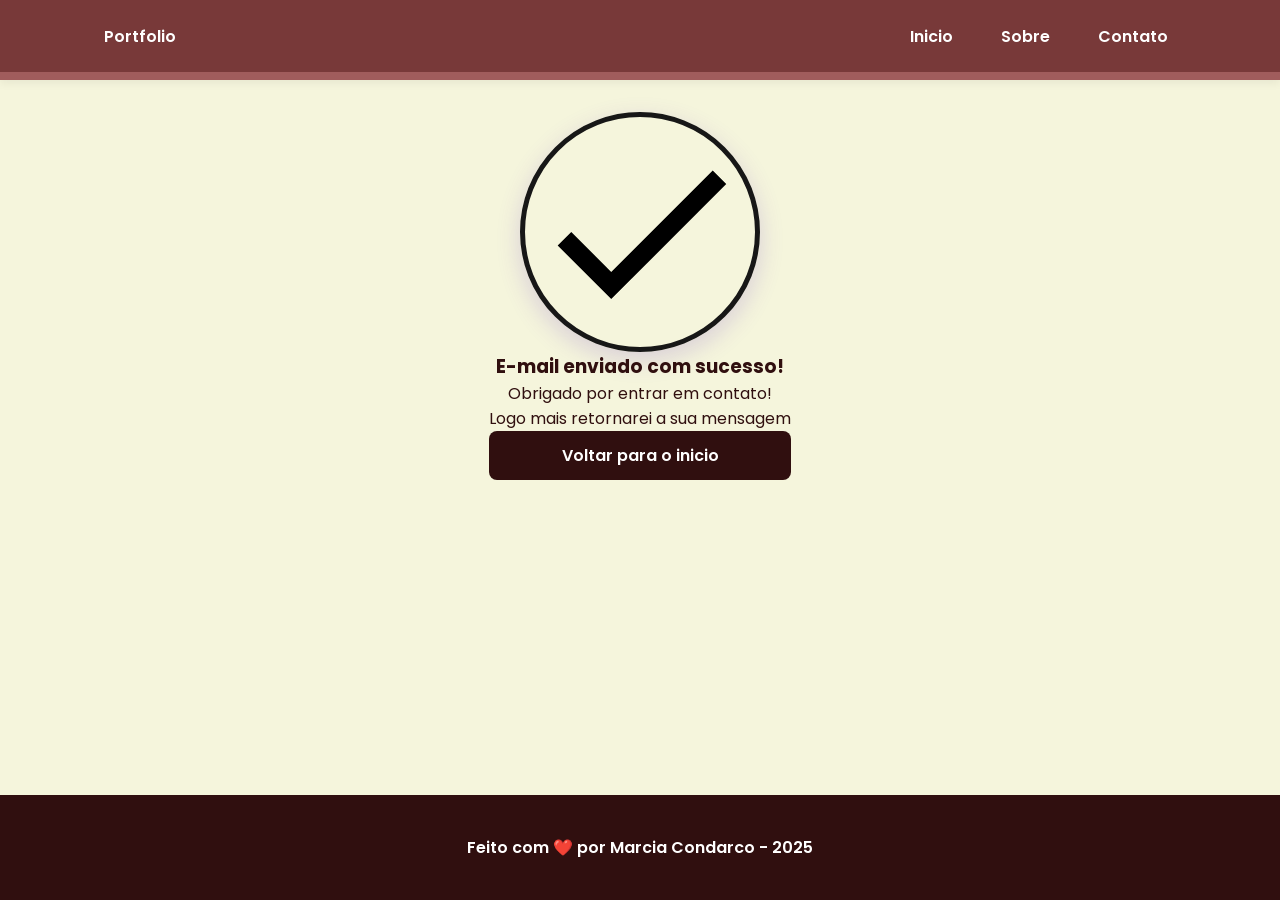
<file: sucess.html>
<!DOCTYPE html>
<html lang="pt-bt">
<head>
        <!-- Servidores de Fontes do Google -->
<link rel="preconnect" href="https://fonts.googleapis.com">
<link rel="preconnect" href="https://fonts.gstatic.com" crossorigin>

    <!-- Fonte do Google - Poppins -->
<link href="https://fonts.googleapis.com/css2?family=Poppins&display=swap" rel="stylesheet">
    <meta charset="UTF-8">
    <meta name="viewport" content="width=device-width, initial-scale=1.0">
    <!-- Meta tags essenciais -->
    <meta name="author" content="Marcia Gisseli Condarco">
    <meta name="description" content="Portfolio de Marcia Gisseli Condarco, desenvolvedora fullstack">
    <meta name="robots" content="index, follow"> 
    <!-- favicon -->
    <link rel="icon" type="image/svg+xml" href="assets/img/favicon.svg">

    <!-- link para o css -->
    <link rel="stylesheet" href="./assets/css/style.css">
    <title>Portfolio da Marcia Gisseli</title>
</head>
<body>
        <!-- Navbar -->
    <header class="flex menu_container">
        <article class="menu_content">
            <div>
                <a href="#">Portfolio</a>
            </div>

            <nav>
                <ul class="flex menu_list">
                    <li><a href="#hero">Inicio</a></li>
                    <li><a href="#about">Sobre</a></li>
                    <li><a href="#contact">Contato</a></li>
                </ul>
            </nav>
        </article>
    </header>
    <!-- hero -->
    <main>
        <article id="sucesso" class="sucesso_container">
            <article class="sucesso_content">
                <figure class="sucesso_image">
                    <img src="./assets/img/sucess.svg" alt="imagem de sinal correta" class="float-animation">
                </figure>
                <h1>E-mail enviado com sucesso!</h1>
                <p>Obrigado por entrar em contato!</p>
                <p>Logo mais retornarei a sua mensagem </p>
                <a href="./index.html#hero" class="botao">Voltar para o inicio</a>
            </article>
        </article>
    </main>
</body>
    <footer>
        Feito com ❤️ por Marcia Condarco - 2025
    </footer>
</html>
</file>
<file: assets/css/style.css>
/* Reset do Navegador */
* {
    margin: 0;
    padding: 0;
    box-sizing: border-box;
    text-decoration: none;
    outline: none;
    font-family: 'Poppins', sans-serif;
}

/* === VARIÁVEIS === */
:root {
    /* Cores */
    --purple-50:  #f4eaff; 
    --purple-100: #e9dcfa; 
    --purple-200: #cdb3f0; 
    --purple-300: #b186e5; 
    --purple-400: #9460db; 
    --purple-500: #6b36c8; 
    --purple-600: #5b2ca0; 
    --purple-700: #4c2177; 
    --purple-800: #441f88; 
    --purple-900: #2a0e4d; 
    --gray-100: #f5f5f5;
    --gray-200: #e8e8e8;
    --gray-400: #505861;
    --black-800: #171717;
    --white: #ffffff;
    --error: #e63946;

    /* Sombras */
    --shadow-sm: 0 0.25rem 0.5rem #0000000D;
    --shadow-md: 0 0.25rem 0.75rem #6B36C84D;
    --shadow-lg: 0 0.5rem 1.5rem #6B36C833;
    --shadow-focus: 0 0 0 0.25rem #6B36C81A;
}

/* === ESTILOS GLOBAIS === */

html{
    scroll-behavior: smooth;
}

body{
    display: flex;
    flex-direction: column;
    min-height: 100vh;
    background: linear-gradient(135deg, #F5F5DC, #F5F5DC);
    /* background: linear-gradient(135deg, #0b0b0b, #881919); */
    color: #300F0F;
}

main{
    flex: 1;
}

a,
button{
    cursor: pointer;
}

/* === BOTÕES === */

.botao,
.botao-outline{
    padding: 0.75rem 2rem;
    border-radius: 0.5rem;
    font-size: 1rem;
    font-weight: 600;
    text-align: center;
    transition: all 0.3s ease;
}

.botao{
    border: none;
    color: var(--white);
    background-color: #300F0F;

}

.botao:hover {
    background-color: #783939;
    box-shadow: #0e0a0a;
    transform: translateY(-0.25rem);
}

.botao-outline{
    border: 0.25rem solid #783939;
    color: #783939;
    background-color: transparent;
}

.botao-outline:hover {
    background-color: #300F0F;
    color: var(--white);
    box-shadow: #E05F77;
    transform: translateY(-0.25rem);
}

/* === MENU === */

.menu_container{
    position: sticky;
    top: 0;
    width: 100%;
    height: 5rem;
    background-color: #783939;
    border-bottom: 0.5rem solid #a05c5c;
    
    box-shadow: var(--shadow-sm);
    z-index: 1000;
}

.menu_content{
    display: flex;
    justify-content: space-between;
    align-items: center;
    width: 70rem;
    height: 100%;
    padding: 0 1.5rem;
    margin: 0 auto;
    color: white;
}

.menu_container a{
    font-weight: 600;
    color: var(--white);
    transition: color 0.3s ease;
}

.menu_container a:hover{
    color: var(--black-800);
}

#titulo a{
    font-size: 1.5rem;
    font-weight: 700;
}

.menu_list{
    display: flex;
    list-style: none;
    gap: 2rem;
}

.menu_list a{
    padding: 0.5rem;
}

/* === SEÇÕES - ESTILOS COMUNS === */

.hero_container,
.about_container,
.contact_container{
    max-width: 70rem;
    margin: 0 auto;
    padding: 3rem 1.5rem;
    scroll-margin-top: 6rem;
}

/* === HERO === */
.hero_container {
    min-height: calc(100vh - 5rem);
    display: flex;
    align-items: center;
    gap: 4rem;
}

.hero_content {
    flex: 1;
    display: flex;
    flex-direction: column;
    gap: 1.5rem;
}

.hero_content h4 {
    font-size: 1.25rem;
    font-weight: 600;
    color: var(--black-800);
}

.hero_content h1 {
    font-size: 3rem;
    font-weight: 700;
    line-height: 3.5rem;
    color: var(--black-800);
}

.hero_content p {
    font-size: 1.25rem;
    line-height: 1.75rem;
    color: var(--black-800);
}

.hero_buttons {
    display: flex;
    gap: 1rem;
    margin-top: 1rem;
}

.hero_image {
    flex: 1;
    display: flex;
    justify-content: center;
    align-items: center;
}
.hero_image img{
    width: 300px;
}

.ilustracao {
    width: 100%;
    max-width: 100%;
    border-radius: 2rem;
}

/* === ANIMAÇÃO - IMAGEM HERO === */
@keyframes float {

    0%,
    100% {
        transform: translateY(0);
    }

    50% {
        transform: translateY(-1.25rem);
    }
}

.float-animation {
    animation: float 3s ease-in-out infinite;
}

/* === ABOUT === */
.about_container {
    margin: 4rem auto;
    display: flex;
    align-items: center;
    gap: 4rem;
    background-color: #300F0F;
    border-radius: 1rem;
}

.about_image {
    flex: 0 0 17.5rem;
}

.about_image img {
    width: 100%;
    border: 0.35rem solid var(--white);
    border-radius: 50%;
    box-shadow: #F5F5DC;
}

.about_content h2 {
    font-size: 2.5rem;
    font-weight: 700;
    margin-bottom: 1.5rem;
    color: var(--white);
}

.about_content p {
    font-size: 1.25rem;
    line-height: 1.75rem;
    text-align: justify;
    color: var(--gray-200);
    margin-bottom: 1rem;
}

.about_stats {
    display: flex;
    gap: 2rem;
    margin-top: 2rem;
    align-items: center;
}

.about_stats .botao {
    margin-right: auto;
}

.stat-item {
    text-align: center;
}

.stats-wrapper {
    display: flex;
    flex-direction: row;
    gap: 2rem;
    margin-top: 2rem;
}

.stats-wrapper .stat-number {
    font-size: 1.5rem;
    font-weight: 700;
    text-align: center;
    color: var(--white);
    margin-bottom: 0;
}

.stats-wrapper .stat-label {
    font-size: 0.75rem;
    color: var(--gray-200);
    text-align: center;
    margin-bottom: 0;
}

/* === CONTACT === */

.contact_container{
    display: grid;
    grid-template-columns: 1fr 1fr;
    margin: 4rem auto 2rem;
    gap: 4rem;
}

.contact_info h4{
    font-size: 2.5rem;
    font-weight: 700;
    margin-bottom: 1.5rem;
    color: #300F0F;
}

.contact_info p{
    font-size: 1.25rem;
    line-height: 1.75rem;
    color: var(--gray-400);
    margin-bottom: 2rem;
}

.social_container{
    display: flex;
    justify-content: center;
    gap: 3rem;
}

.social_icon{
    width: 4rem;
    height: 4rem;
    padding: 0.75rem;
    background-color: #F5F5DC;
    border-radius: 0.5rem;
    transition: all 0.3s ease;
}

.social_icon:hover{
    background-color: #300F0F;
    transform: translateY(-0.25rem);
    box-shadow: #E05F77;
}

.social_icon img{
    width: 100%;
    filter: brightness(0) saturate(100%);
}

.social_icon:hover img{
    filter: brightness(0) invert(100%);
}

/* === FORM === */

form {
    display: flex;
    flex-direction: column;
    gap: 1.25rem;
}

form label{
    font-size: 1rem;
    font-weight: 600;
    color: var(--black-800);
}

form input,
textarea{
    width: 100%;
    padding: 0.75rem 1rem;
    border-radius: 0.5rem;
    border: 0.25rem solid var(--gray-200);
    font-size: 1rem;
    background-color: var(--white);
    transition: border-color 0.3s ease;
}

form input:focus,
form textarea:focus{
    border-color: var(--purple-500);
    box-shadow: var(--shadow-focus);
}

form textarea{
    resize: vertical;
    min-height: 7rem;
}

form span{
    font-size: 0.75rem;
    color: var(--error);
    margin-top: -0.75rem;
    font-weight: 500;
}

/* === PÁGINA SUCESS === */
.sucess_container {
    display: flex;
    flex-direction: column;
    justify-content: center;
    align-items: center;
    width: 100%;
    min-height: calc(100vh - 12.5rem);
    padding: 3rem 1.5rem;
}

.sucess_content {
    display: flex;
    flex-direction: column;
    align-items: center;
    text-align: center;
    gap: 1.5rem;
    max-width: 37.5rem;
}

.sucess_icon {
    width: 7.5rem;
    height: 7.5rem;
    background-color: var(--purple-100);
    border-radius: 50%;
    display: flex;
    align-items: center;
    justify-content: center;
}

.sucess_icon svg {
    width: 3.75rem;
    height: 3.75rem;
    fill: var(--purple-500);
}

.sucess_icon {
    filter: saturate(100%) 
            invert(9%) 
            sepia(57%) 
            saturate(3044%) 
            hue-rotate(255deg) 
            brightness(89%) 
            contrast(105%);
}

.sucess_content h1 {
    font-size: 2.5rem;
    font-weight: 700;
    color: var(--purple-800);
}

.sucess_content h4 {
    font-size: 1.25rem;
    color: var(--gray-400);
    line-height: 1.875rem;
}


/* === FOOTER === */

footer{
    padding: 2.5rem;
    font-weight: 600;
    text-align: center;
    background-color: #300F0F;
    color: var(--white);
    margin-top: auto;
}

/* === RESPONSIVIDADE === */

/* === TELAS MÉDIAS - MONITORES E NOTEBOOKS (até 1120px) === */
@media screen and (max-width: 1120px) {
    .menu_content,
    .hero_container,
    .about_container,
    .contact_container {
        max-width: 100%;
        padding: 3rem 2rem;
    }

    .menu_content {
        padding: 0 2rem;
    }
}

@media screen and (max-width: 960px) {
/* Hero Section */
.hero_container {
    flex-direction: column-reverse;
    text-align: center;
    gap: 2rem;
    padding: 2rem 1.5rem;
}

.hero_content h1 {
    font-size: 2.5rem;
    line-height: 3rem;
}

.hero_buttons {
    justify-content: center;
    flex-wrap: wrap;
}

    /* About Section */
    .about_container {
        flex-direction: column;
        gap: 2rem;
        padding: 2rem 1.5rem;
    }

    .about_container h2 {
        text-align: center;
    }

    .about_image {
        flex: 0 0 auto;
    }

    .about_image img {
        max-width: 15rem;
        margin: 0 auto;
    }

    /* About Stats */
    .about_stats {
        flex-direction: column;
        align-items: center;
        gap: 1.5rem;
    }

    .about_stats .botao {
        width: 100%;
        max-width: 20rem;
        margin: 0 auto;
    }

    /* Wrapper para manter os stats lado a lado */
    .stats-wrapper {
        display: flex;
        gap: 2rem;
        justify-content: center;
    }

    .stat-item {
        flex: 0 0 auto;
    }

    /* Contact Section */
    .contact_container {
        grid-template-columns: 1fr;
        gap: 3rem;
        padding: 2rem 1.5rem;
    }

    .contact_info {
        text-align: center;
    }

    .social_container {
        justify-content: center;
    }
}

/* SMARTPHONES (até 480px) */
@media screen and (max-width: 480px) {
    /* Menu */
    .menu_content {
        justify-content: center;
        padding: 0 1rem;
    }

    .menu_list {
        display: none;
    }

    #titulo a {
        font-size: 1.25rem;
    }

    /* Hero Section */
    .hero_container {
        padding: 1.5rem 1rem;
        min-height: auto;
    }

    .hero_content h4 {
        font-size: 1rem;
    }

    .hero_content h1 {
        font-size: 2rem;
        line-height: 2.5rem;
    }

    .hero_content p {
        font-size: 1rem;
        line-height: 1.5rem;
    }

    .hero_buttons {
        flex-direction: column;
        width: 100%;
        gap: 0.75rem;
    }

    .hero_buttons .botao,
    .hero_buttons .botao-outline {
        width: 100%;
    }

    /* About Section */
    .about_container {
        padding: 1.5rem 1rem;
        margin: 2rem auto;
    }

    .about_image img {
        max-width: 12rem;
    }

    .about_content h2 {
        font-size: 1.75rem;
    }

    .about_content p {
        font-size: 1rem;
        line-height: 1.5rem;
    }

    .about_stats {
        gap: 1rem;
    }

    .about_stats .botao {
        font-size: 1rem;
        padding: 0.75rem 1.25rem;
    }

    .about_content .stat-item .stat-number {
        font-size: 1.25rem;
    }

    .about_content .stat-item .stat-label {
        font-size: 0.75rem;
    }

    /* Contact Section */
    .contact_container {
        padding: 1.5rem 1rem;
        margin: 2rem auto;
        gap: 2rem;
    }

    .contact_info h4 {
        font-size: 1.75rem;
    }

    .contact_info p {
        font-size: 1rem;
        line-height: 1.5rem;
    }

    .social_container {
        gap: 1.5rem;
        flex-wrap: wrap;
    }

    .social_icon {
        width: 3.5rem;
        height: 3.5rem;
        padding: 0.75rem;
    }

    /* Formulário */
    form input,
    form textarea {
        padding: 0.75rem;
        font-size: 1rem;
    }

    form label {
        font-size: 1rem;
    }

    .botao,
    .botao-outline {
        padding: 0.75rem 1.5rem;
        font-size: 1rem;
    }

    /* Página de Sucesso */
    .sucess_container {
        padding: 2rem 1rem;
    }

    .sucess_icon {
        width: 6rem;
        height: 6rem;
    }

    .sucess_icon svg {
        width: 3rem;
        height: 3rem;
    }

    .sucess_content h1 {
        font-size: 1.75rem;
    }

    .sucess_content h4 {
        font-size: 1rem;
        line-height: 1.5rem;
    }

    /* Footer */
    footer {
        padding: 1.5rem 1rem;
        font-size: 0.75rem;
    }
}


/*  Pagina sucesso */
.sucesso_container{
    display: grid;
    grid-template: 1fr;
    /* gap: 3rem; */
    padding: 2rem 1.5rem;

}

.sucesso_image img {
    border: 0.35rem solid var(--black-800);
    border-radius: 50%;
    box-shadow: var(--shadow-lg);
    max-width: 15rem;
    margin: 0 auto;
}
.sucesso_content{
    display: grid;
    justify-content: center;
    align-items: center;    
}

h1, p, a, img{
    display: flex; 
    justify-content: center;
    align-items: center;
}

/* Projetos */

.projeto_container{
    display: grid;
    grid-template-columns:1fr 1fr 1fr 1fr;
    grid-template-rows: 1fr;
    gap: 3rem;
    border-radius: 8px;
    font-size: 1.5rem;
    padding: 100px;
    justify-content: center;
    align-items: center;
}

.projeto {
    display: grid;
    grid-template-rows: 1fr;
    justify-items: center;
    align-items: center;
    border: 1px solid var(--black-800);
    border-radius: 2rem;
    background-color: rgba(255, 255, 255, 0.2);
    padding: 20px;
    gap: 6px;
}
.projeto p{
    color:var(--black-800);
}
.projeto h3{
    display: flex;
    align-items: center;
    justify-content: center;
}
.foto_card{
    width: 250px;
    height: 250px;
}
.botao_container{
    display:flex;
    justify-content: center;
    gap: 1rem;
    margin-bottom: 3px;
    padding: 3px;
}
.imagem_Tech {
    display: grid;
    grid-template-columns: 1fr 1fr 1fr;
    margin: 4px;
    color: #300F0F;
}

.botao_card{
    display: flex;
    align-items: center;
    justify-content: center;
    border-radius: 10px;
    border: 0.25rem solid transparent;
    background-color: #300F0F;
    color: var(--white);
    box-shadow: #E05F77;
    padding: 0.75rem;
}

.botao_card:hover{
    border: 0.25rem solid #300F0F;
    box-shadow: #E05F77;
    color: #0e0a0a;
    background-color: transparent;
    /* line-height: 1.5rem; */
    transform: translateY(-0.25rem);
}
</file>
